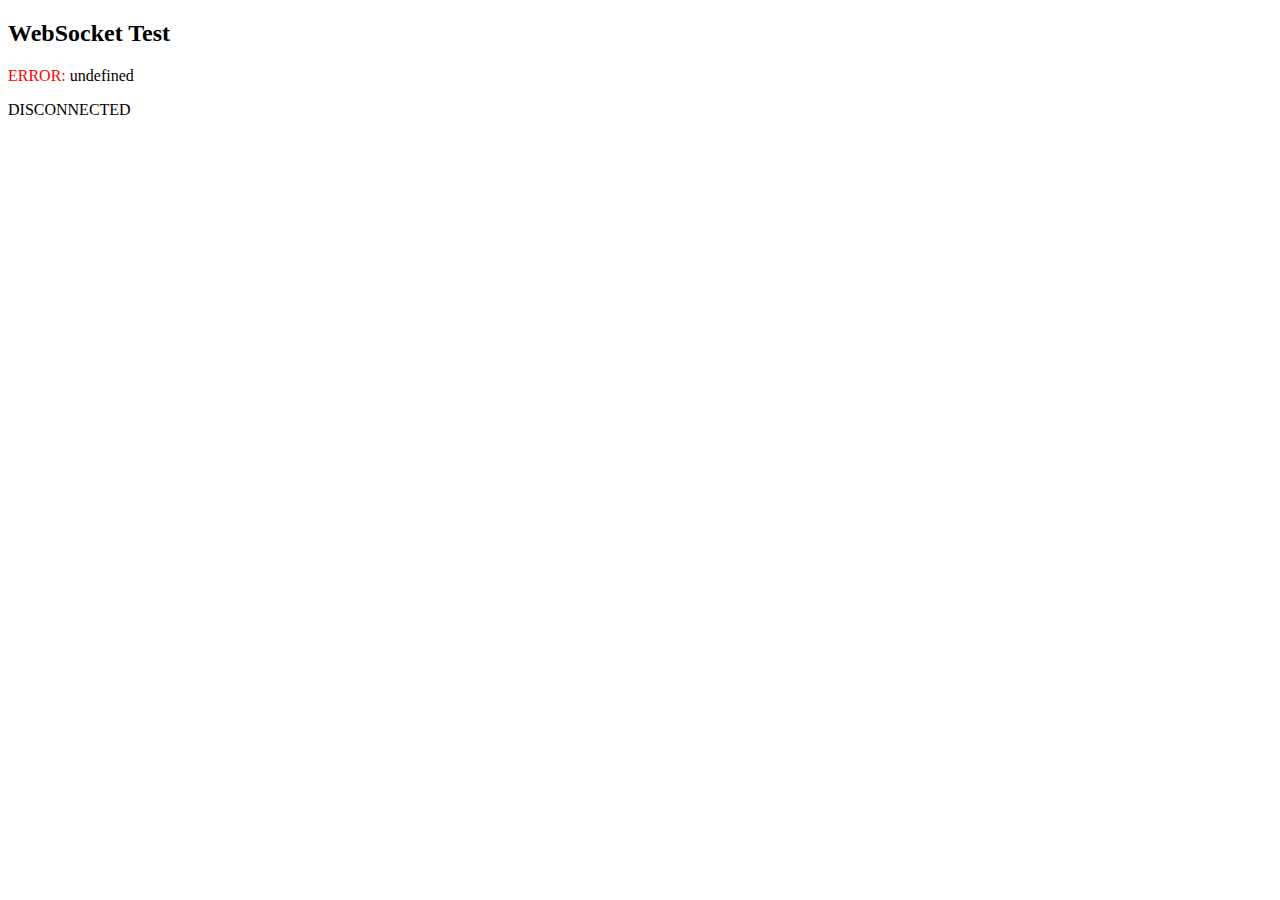
<file: latparr/onlinertc/index.html>
<!DOCTYPE html>
<meta charset="utf-8" />
<title>WebSocket Test</title>
<script language="javascript" type="text/javascript">
    var wsUri = "wss://echo.websocket.org/";
    var output;

    function init() {
        output = document.getElementById("output");
        testWebSocket();
    }

    function testWebSocket() {
        websocket = new WebSocket(wsUri);
        websocket.onopen = function(evt) {
            onOpen(evt)
        };
        websocket.onclose = function(evt) {
            onClose(evt)
        };
        websocket.onmessage = function(evt) {
            onMessage(evt)
        };
        websocket.onerror = function(evt) {
            onError(evt)
        };
    }

    function onOpen(evt) {
        writeToScreen("CONNECTED");
        doSend("WebSocket rocks");
    }

    function onClose(evt) {
        writeToScreen("DISCONNECTED");
    }

    function onMessage(evt) {
        writeToScreen('<span style="color: blue;">RESPONSE: ' + evt.data + '</span>');
        websocket.close();
    }

    function onError(evt) {
        writeToScreen('<span style="color: red;">ERROR:</span> ' + evt.data);
    }

    function doSend(message) {
        writeToScreen("SENT: " + message);
        websocket.send(message);
    }

    function writeToScreen(message) {
        var pre = document.createElement("p");
        pre.style.wordWrap = "break-word";
        pre.innerHTML = message;
        output.appendChild(pre);
    }

    window.addEventListener("load", init, false);
</script>

<body>
    <h2>WebSocket Test</h2>

    <div id="output"></div>
</body>

</html>
</file>
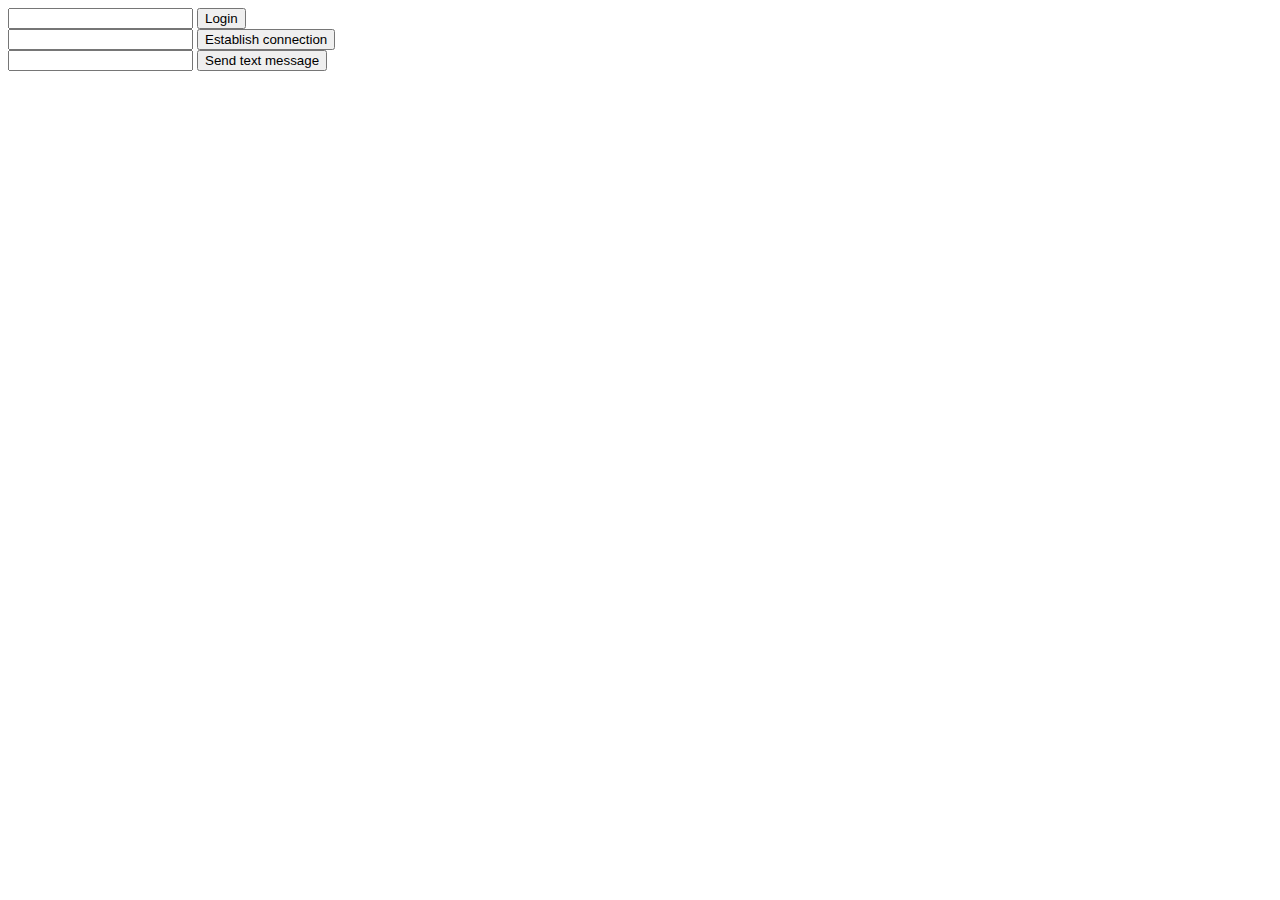
<file: latparr/tutorialspoint/index.html>
<html lang="en">

<head>
    <meta charset="utf-8" />
</head>

<body>
    <div>
        <input type="text" id="loginInput" />
        <button id="loginBtn">Login</button>
    </div>

    <div>
        <input type="text" id="otherUsernameInput" />
        <button id="connectToOtherUsernameBtn">Establish connection</button>
    </div>

    <div>
        <input type="text" id="msgInput" />
        <button id="sendMsgBtn">Send text message</button>
    </div>

    <script src="client.js"></script>
</body>

</html>
</file>
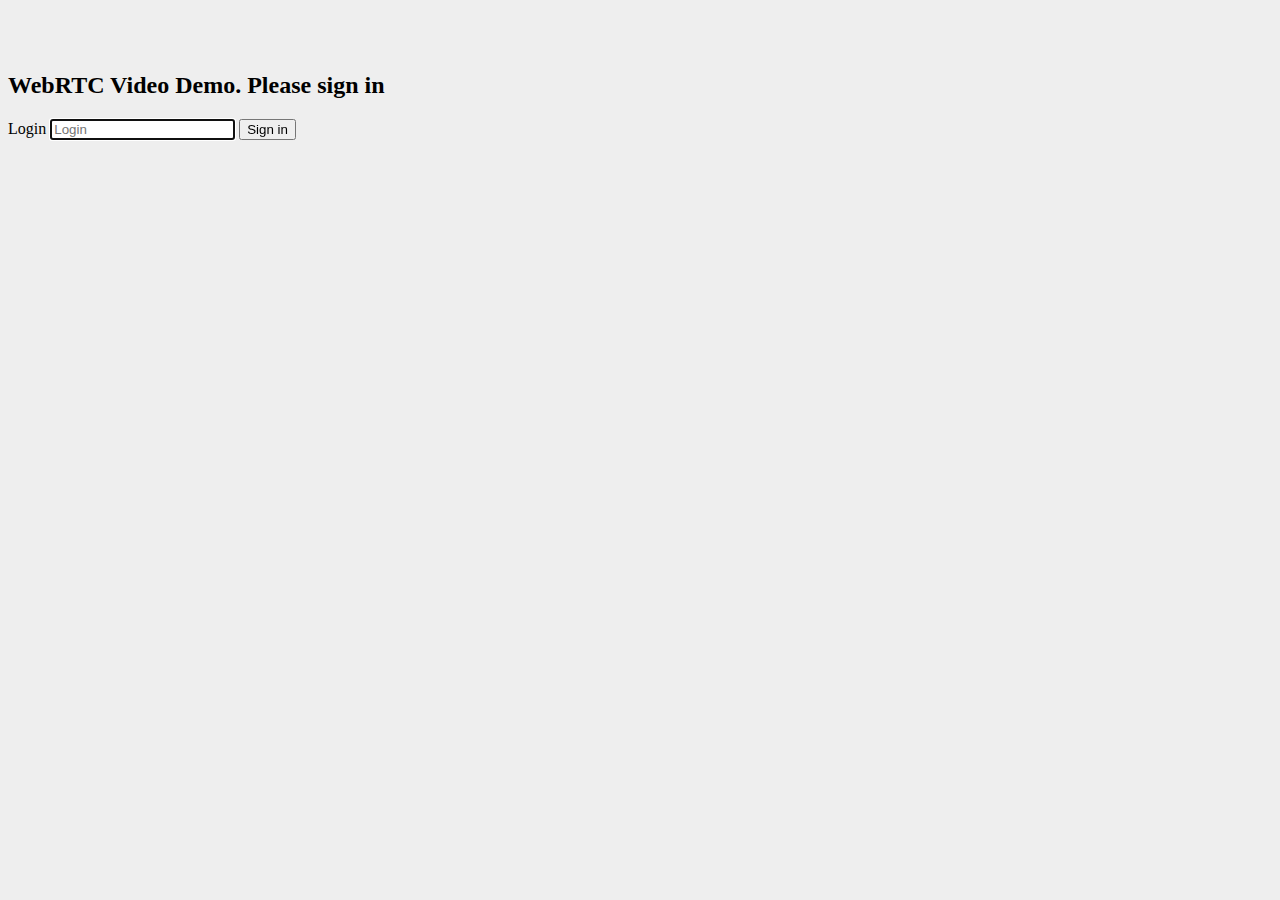
<file: latparr/webRTC_Test/index.html>
<html>

<head>
    <title>WebRTC Video Demo</title>

</head>

<style>
    body {
        background: #eee;
        padding: 5% 0;
    }
    
    video {
        background: black;
        border: 1px solid gray;
    }
    
    .call-page {
        position: relative;
        display: block;
        margin: 0 auto;
        width: 500px;
        height: 500px;
    }
    
    #localVideo {
        width: 150px;
        height: 150px;
        position: absolute;
        top: 15px;
        right: 15px;
    }
    
    #remoteVideo {
        width: 500px;
        height: 500px;
    }
</style>

<body>

    <div id="loginPage" class="container text-center">

        <div class="row">
            <div class="col-md-4 col-md-offset-4">

                <h2>WebRTC Video Demo. Please sign in</h2>
                <label for="usernameInput" class="sr-only">Login</label>
                <input type="email" id="usernameInput" c lass="form-control formgroup" placeholder="Login" required="" autofocus="">
                <button id="loginBtn" class="btn btn-lg btn-primary btnblock">
               Sign in</button>

            </div>
        </div>

    </div>

    <div id="callPage" class="call-page">
        <video id="localVideo" autoplay></video>
        <video id="remoteVideo" autoplay></video>

        <div class="row text-center">
            <div class="col-md-12">
                <input id="callToUsernameInput" type="text" placeholder="username to call" />
                <button id="callBtn" class="btn-success btn">Call</button>
                <button id="hangUpBtn" class="btn-danger btn">Hang Up</button>
            </div>
        </div>

    </div>

    <script src="main.js"></script>

</body>

</html>
</file>
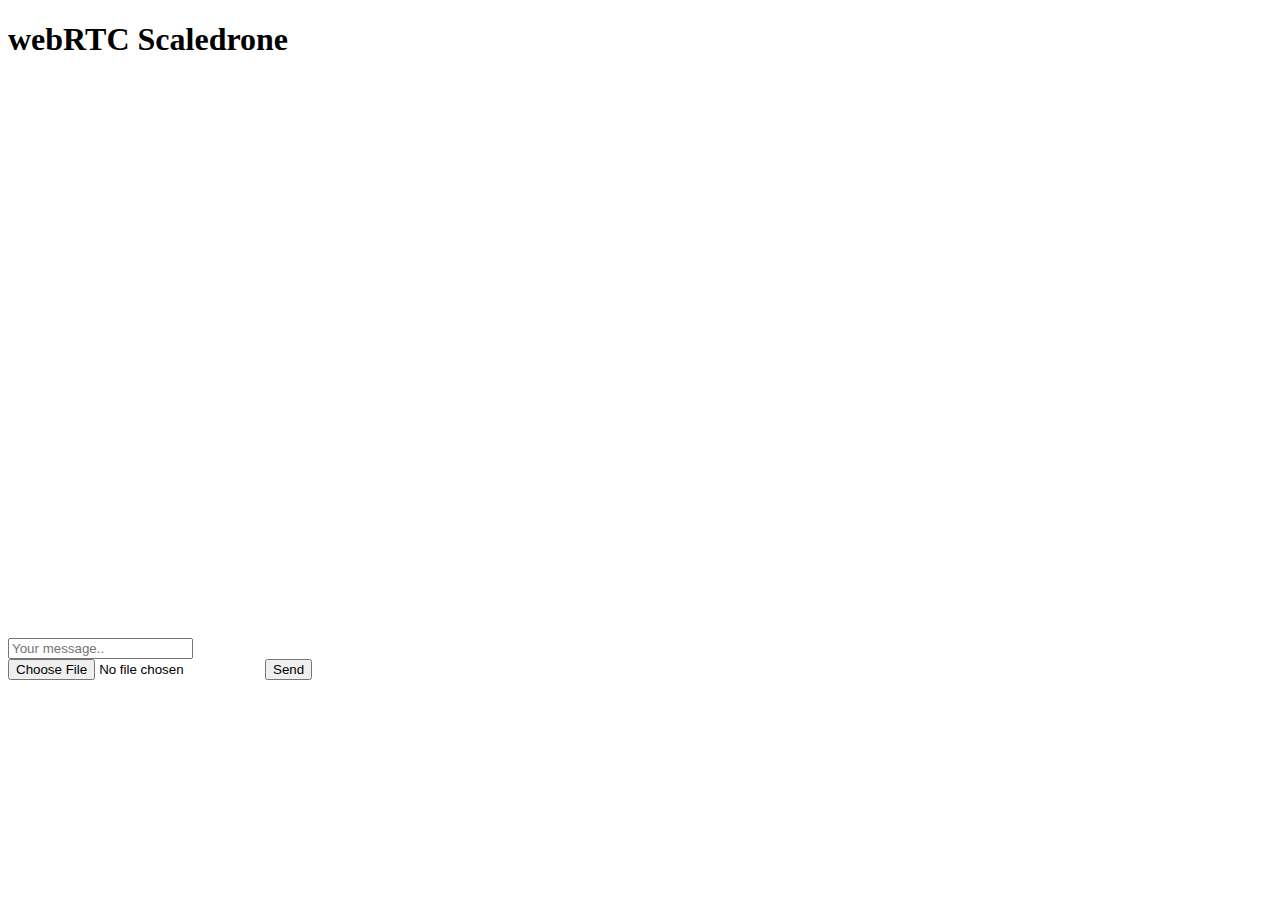
<file: webRTC-TextChat/textchat/index.html>
<!DOCTYPE html>

<html>

<head>
    <title>Hello Testing</title>
    <script type='text/javascript' src='https://cdn.scaledrone.com/scaledrone.min.js'></script>
    <meta charset="utf-8">
    <meta name="viewport" content="width=device-width">
    <link href="main.css" rel="stylesheet" type="text/css">
</head>

<body>
    <h1>webRTC Scaledrone</h1>
    <div class="content">
        <div class="messages">

        </div>
        <form class="footer" onsubmit="return false;">
            <input type="text" placeholder="Your message..">
            <input type="file" id="fileInput">
            <button type="submit">Send</button>
        </form>
    </div>

    <template data-template="message">
    <div class="message">
      <div class="message__name"></div>
      <div class="message__bubble"> 
      </div>
      <a class="download__file"></a>
      
    </div>
  
  </template>
    <a id="download"></a>

</body>

<script src="main.js"></script>

</html>
</file>
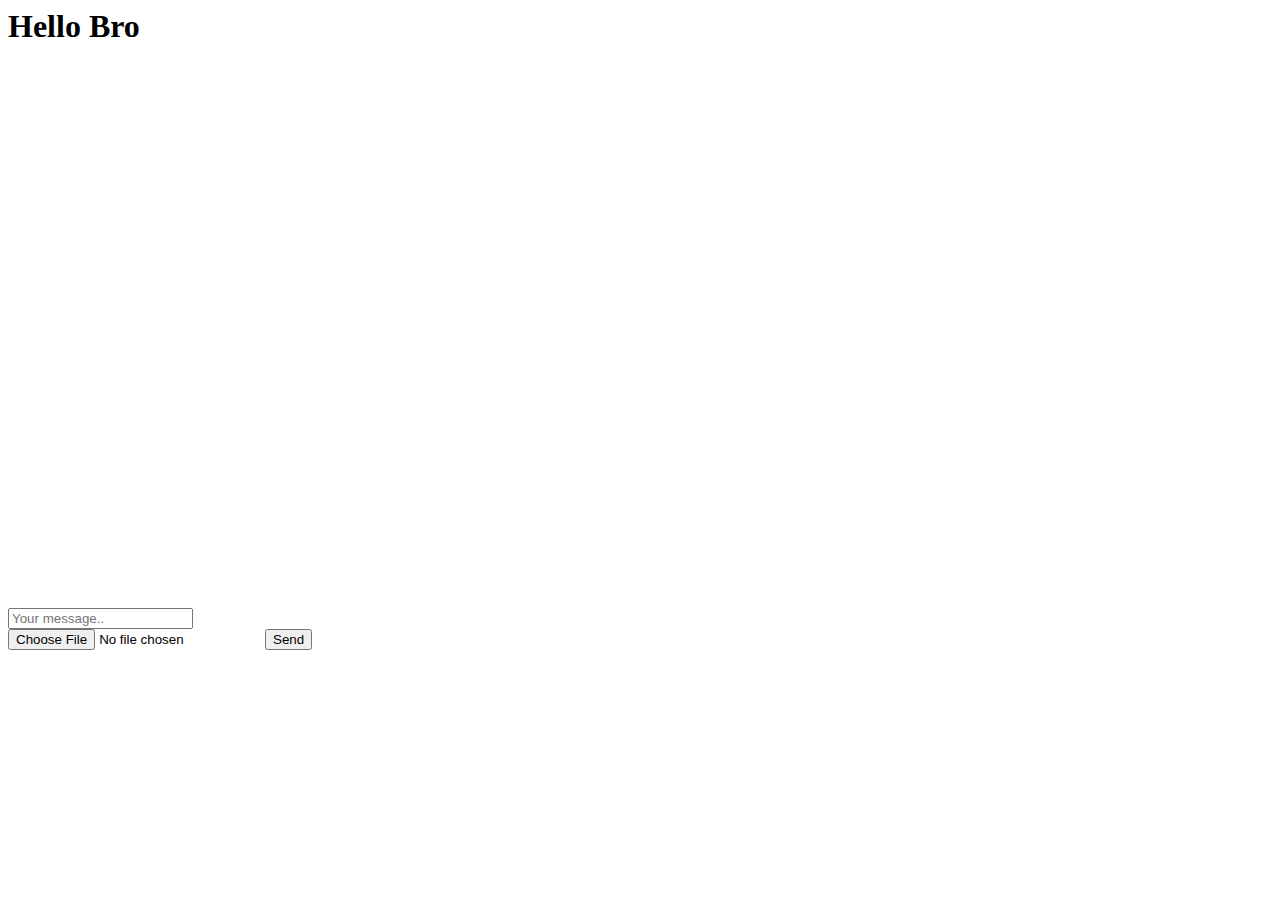
<file: webRTC-TextChat/webRTC-TextChat/index.html>
<html>

<head>
    <title>Hello Testing</title>
    <script type='text/javascript' src='https://cdn.scaledrone.com/scaledrone.min.js'></script>
    <meta charset="utf-8">
    <meta name="viewport" content="width=device-width">
    <link href="main.css" rel="stylesheet" type="text/css">
</head>

<body>
    <h1>Hello Bro</h1>
    <div class="content">
        <div class="messages">

        </div>
        <form class="footer" onsubmit="return false;">
            <input type="text" placeholder="Your message..">
            <input type="file">
            <button type="submit">Send</button>
        </form>
    </div>

    <template data-template="message">
    <div class="message">
      <div class="message__name"></div>
      <div class="message__bubble"></div>
      <a class="download__file"></a>
    </div>
  </template>

</body>
<script src="main.js"></script>

</html>
</file>
<file: webRTC-TextChat/textchat/main.css>
.message--theirs .message__bubble {
    background: #6363bf;
    color: white;
}

.message--mine .message__bubble {
    background: rgba(156, 172, 172, 0.2);
}

.message--mine {
    align-items: flex-end;
}

.message--theirs {
    align-items: flex-start;
}

.messages {
    flex-grow: 1;
    padding: 20px 30px;
    overflow: auto;
}

.message {
    display: flex;
    flex-direction: column;
}

.content {
    border-radius: 3px;
    height: 100vh;
    max-height: 600px;
    width: 200vw;
    max-width: 400px;
    display: flex;
    flex-direction: column;
}

.message__name {
    color: green;
    font-size: large;
}
</file>
<file: webRTC-TextChat/webRTC-TextChat/main.css>
.message--theirs .message__bubble {
    background: #6363bf;
    color: white;
}

.message--mine .message__bubble {
    background: rgba(156, 172, 172, 0.2);
}

.message--mine {
    align-items: flex-end;
}

.message--theirs {
    align-items: flex-start;
}

.messages {
    flex-grow: 1;
    padding: 20px 30px;
    overflow: auto;
}

.message {
    display: flex;
    flex-direction: column;
}

.content {
    border-radius: 3px;
    height: 100vh;
    max-height: 600px;
    width: 200vw;
    max-width: 400px;
    display: flex;
    flex-direction: column;
}
</file>
